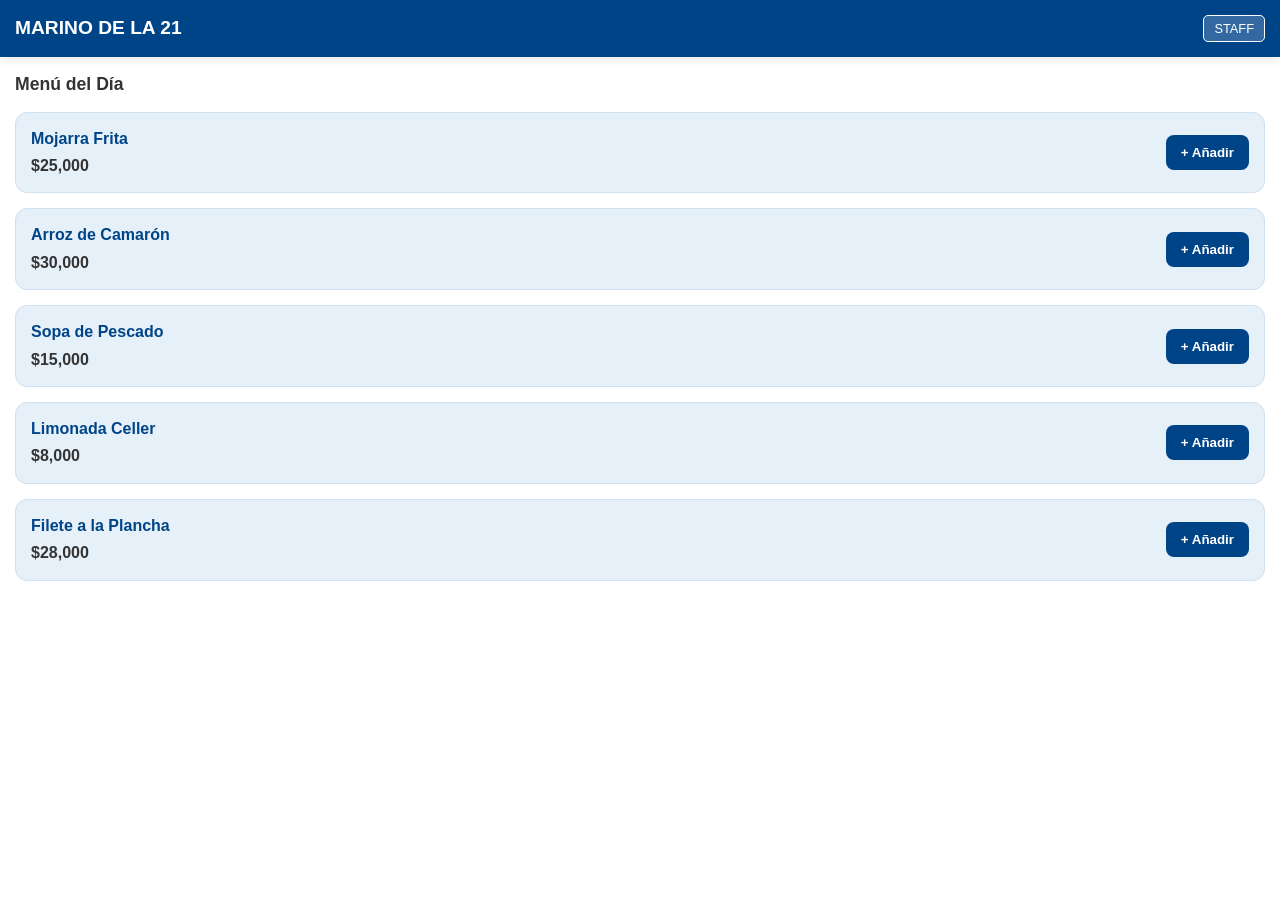
<file: jix.html>
<!DOCTYPE html>
<html lang="es">
<head>
    <meta charset="UTF-8">
    <meta name="viewport" content="width=device-width, initial-scale=1.0, maximum-scale=1.0, user-scalable=no">
    <title>Marino de la 21 | Móvil</title>
    <style>
        :root {
            --azul-principal: #004488;
            --azul-claro: #e6f0f9;
            --blanco: #ffffff;
            --gris-texto: #333333;
        }

        * {
            margin: 0;
            padding: 0;
            box-sizing: border-box;
            font-family: -apple-system, BlinkMacSystemFont, "Segoe UI", Roboto, sans-serif;
            -webkit-tap-highlight-color: transparent;
        }

        body {
            background-color: var(--blanco);
            color: var(--gris-texto);
            line-height: 1.4;
        }

        /* UTILIDADES */
        .hidden { display: none !important; }
        .container { padding: 15px; }

        /* HEADER MÓVIL */
        header {
            background-color: var(--azul-principal);
            color: var(--blanco);
            padding: 15px;
            display: flex;
            justify-content: space-between;
            align-items: center;
            position: sticky;
            top: 0;
            z-index: 1000;
            box-shadow: 0 2px 10px rgba(0,0,0,0.1);
        }

        header h1 { font-size: 1.2rem; }

        .btn-staff-top {
            background: rgba(255,255,255,0.2);
            border: 1px solid var(--blanco);
            color: var(--blanco);
            padding: 5px 10px;
            border-radius: 5px;
            font-size: 0.8rem;
        }

        /* GRID DE MENÚ (ADAPTADO A CELULAR) */
        .menu-grid {
            display: grid;
            grid-template-columns: 1fr; /* Una sola columna para móvil */
            gap: 15px;
            margin-top: 10px;
        }

        .plato-card {
            background: var(--azul-claro);
            border: 1px solid #d0e0f0;
            border-radius: 12px;
            padding: 15px;
            display: flex;
            justify-content: space-between;
            align-items: center;
        }

        .plato-info h3 { font-size: 1rem; color: var(--azul-principal); }
        .plato-info p { font-weight: bold; margin-top: 5px; }

        .btn-add {
            background: var(--azul-principal);
            color: var(--blanco);
            border: none;
            padding: 10px 15px;
            border-radius: 8px;
            font-weight: bold;
        }

        /* CARRITO FLOTANTE */
        .footer-cart {
            position: fixed;
            bottom: 0;
            width: 100%;
            background: var(--azul-principal);
            color: var(--blanco);
            padding: 20px;
            display: flex;
            justify-content: space-between;
            align-items: center;
            border-radius: 20px 20px 0 0;
        }

        /* VISTAS PANTALLA COMPLETA (LOGIN Y MESEROS) */
        .full-view {
            position: fixed;
            top: 0; left: 0; width: 100%; height: 100%;
            background: var(--blanco);
            z-index: 2000;
            padding: 20px;
            overflow-y: auto;
        }

        .login-box {
            margin-top: 100px;
            text-align: center;
        }

        input, select {
            width: 100%;
            padding: 15px;
            margin: 10px 0;
            border: 1px solid #ccc;
            border-radius: 8px;
            font-size: 1rem;
        }

        .btn-block {
            width: 100%;
            padding: 15px;
            background: var(--azul-principal);
            color: var(--blanco);
            border: none;
            border-radius: 8px;
            font-size: 1rem;
            font-weight: bold;
            margin-top: 10px;
        }

        /* COMANDAS MESEROS */
        .comanda-card {
            background: #f9f9f9;
            border: 2px solid var(--azul-principal);
            padding: 15px;
            border-radius: 10px;
            margin-bottom: 15px;
        }

        .btn-done { background: #28a745; color: white; border: none; padding: 10px; width: 100%; border-radius: 5px; margin-top: 10px; }
    </style>
</head>
<body>

    <section id="vista-menu">
        <header>
            <h1>MARINO DE LA 21</h1>
            <button onclick="irALogin()" class="btn-staff-top">STAFF</button>
        </header>

        <div class="container">
            <h2 style="font-size: 1.1rem; margin-bottom: 15px;">Menú del Día</h2>
            <div id="lista-platos" class="menu-grid">
                </div>
        </div>

        <div id="cart-float" class="footer-cart hidden">
            <div>
                <span id="cart-count">0</span> platos seleccionados
                <div id="cart-total" style="font-weight: bold; font-size: 1.1rem;">Total: $0</div>
            </div>
            <button onclick="irACheckout()" class="btn-add" style="background: white; color: var(--azul-principal);">PEDIR</button>
        </div>
    </section>

    <section id="vista-checkout" class="full-view hidden">
        <h2>Detalles de tu Orden</h2>
        <div id="resumen-lista" style="margin: 15px 0;"></div>
        
        <input type="text" id="nombreC" placeholder="Tu nombre">
        <input type="number" id="mesaC" placeholder="Mesa #">
        <input type="texto" id="comentario"placeholder="Comentario">
        <label>Método de Pago:</label>
        <select id="pagoC">
            <option value="Efectivo">Efectivo</option>
            <option value="Tarjeta">Tarjeta</option>
            <option value="Transferencia">Transferencia</option>
        </select>

        <button onclick="confirmarTodo()" class="btn-block">CONFIRMAR PEDIDO</button>
        <button onclick="regresarMenu()" class="btn-block" style="background: #ccc; color: #333;">VOLVER</button>
    </section>

    <section id="vista-login" class="full-view hidden">
        <div class="login-box">
            <h2 style="color: var(--azul-principal)">Acceso de Staff</h2>
            <input type="password" id="pin" placeholder="PIN de seguridad">
            <button onclick="entrarPanel()" class="btn-block">ENTRAR</button>
            <button onclick="regresarMenu()" style="margin-top:20px; background:none; border:none; color: blue;">Volver al Menú</button>
        </div>
    </section>

    <section id="vista-meseros" class="full-view hidden">
        <div style="display:flex; justify-content:space-between; align-items:center; margin-bottom:20px;">
            <h2>PEDIDOS</h2>
            <button onclick="regresarMenu()" class="btn-staff-top" style="color:blue; border-color:blue;">SALIR</button>
        </div>
        <div id="contenedor-comandas">
            </div>
    </section>

    <script>
        const menu = [
            { id: 1, nombre: "Mojarra Frita", precio: 25000 },
            { id: 2, nombre: "Arroz de Camarón", precio: 30000 },
            { id: 3, nombre: "Sopa de Pescado", precio: 15000 },
            { id: 4, nombre: "Limonada Celler", precio: 8000 },
            { id: 5, nombre: "Filete a la Plancha", precio: 28000 }
        ];

        let carrito = [];

        function cargarPlatos() {
            const grid = document.getElementById('lista-platos');
            grid.innerHTML = menu.map(p => `
                <div class="plato-card">
                    <div class="plato-info">
                        <h3>${p.nombre}</h3>
                        <p>$${p.precio.toLocaleString()}</p>
                    </div>
                    <button class="btn-add" onclick="agregarAlCarrito(${p.id})">+ Añadir</button>
                </div>
            `).join('');
        }

        function agregarAlCarrito(id) {
            const item = menu.find(p => p.id === id);
            carrito.push(item);
            actualizarBarra();
        }

        function actualizarBarra() {
            const bar = document.getElementById('cart-float');
            if(carrito.length > 0) {
                bar.classList.remove('hidden');
                document.getElementById('cart-count').innerText = carrito.length;
                const total = carrito.reduce((s, i) => s + i.precio, 0);
                document.getElementById('cart-total').innerText = "Total: $" + total.toLocaleString();
            } else {
                bar.classList.add('hidden');
            }
        }

        // NAVEGACIÓN
        function irALogin() { document.getElementById('vista-login').classList.remove('hidden'); }
        function irACheckout() {
            document.getElementById('vista-checkout').classList.remove('hidden');
            const lista = document.getElementById('resumen-lista');
            lista.innerHTML = carrito.map(i => `• ${i.nombre} ($${i.precio})`).join('<br>');
        }
        function regresarMenu() {
            document.querySelectorAll('.full-view').forEach(v => v.classList.add('hidden'));
        }

        function entrarPanel() {
            const pin = document.getElementById('pin').value;
            if(pin === "2026") {
                document.getElementById('vista-login').classList.add('hidden');
                document.getElementById('vista-meseros').classList.remove('hidden');
                dibujarComandas();
            } else { alert("PIN Incorrecto"); }
        }

        function confirmarTodo() {
            const nombre = document.getElementById('nombreC').value;
            const mesa = document.getElementById('mesaC').value;
            const pago = document.getElementById('pagoC').value;

            if(!nombre || !mesa) return alert("Escribe tu nombre y mesa");

            const pedido = {
                id: Date.now(),
                cliente: nombre,
                mesa: mesa,
                pago: pago,
                platos: carrito.map(c => c.nombre),
                total: carrito.reduce((s, i) => s + i.precio, 0)
            };

            let actuales = JSON.parse(localStorage.getItem('pedidos_movil')) || [];
            actuales.push(pedido);
            localStorage.setItem('pedidos_movil', JSON.stringify(actuales));

            alert("¡Pedido enviado, primo! Espérelo en su mesa.");
            carrito = [];
            actualizarBarra();
            regresarMenu();
        }

        function dibujarComandas() {
            const container = document.getElementById('contenedor-comandas');
            const pedidos = JSON.parse(localStorage.getItem('pedidos_movil')) || [];
            
            container.innerHTML = pedidos.map(p => `
                <div class="comanda-card">
                    <h4>MESA ${p.mesa} - ${p.cliente}</h4>
                    <p style="margin:5px 0;">${p.platos.join(', ')}</p>
                    <p><strong>Total: $${p.total.toLocaleString()}</strong></p>
                    <p><small>Pago: ${p.pago}</small></p>
                    <button class="btn-done" onclick="borrarPedido(${p.id})">MARCAR ENTREGADO</button>
                </div>
            `).join('');
        }

        function borrarPedido(id) {
            let pedidos = JSON.parse(localStorage.getItem('pedidos_movil'));
            pedidos = pedidos.filter(p => p.id !== id);
            localStorage.setItem('pedidos_movil', JSON.stringify(pedidos));
            dibujarComandas();
        }

        window.onload = cargarPlatos;
    </script>
</body>
</html>
</file>
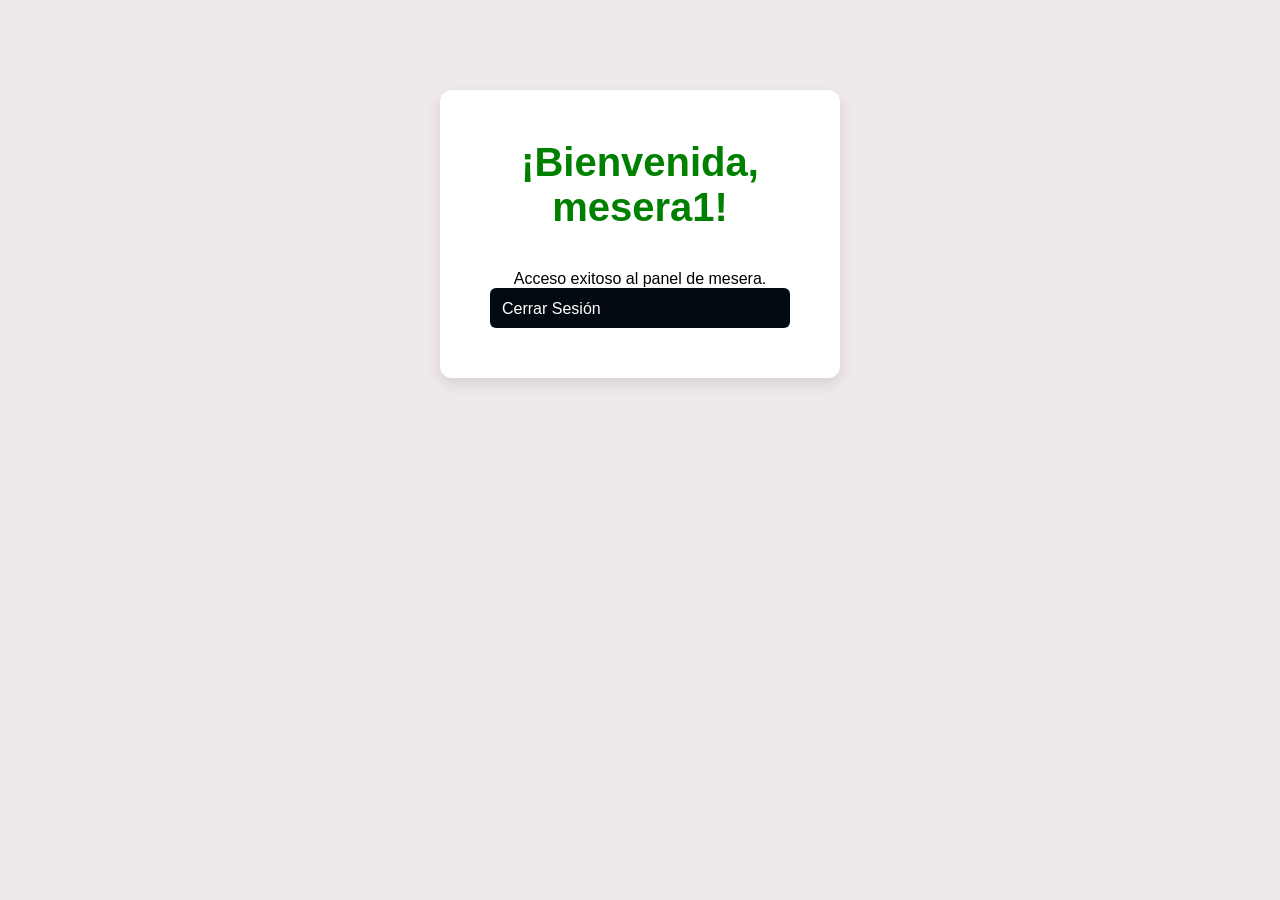
<file: panel.html>
<!DOCTYPE html>
<html lang="es">
<head>
    <meta charset="UTF-8">
    <meta name="viewport" content="width=device-width, initial-scale=1.0">
    <title>Panel Mesera</title>
    <link rel="stylesheet" href="stilp.css">
</head>
<body>
    <div class="login-container" style="text-align: center; padding: 50px;">
        <h1 style="color: green;">¡Bienvenida, mesera1!</h1>
        <p>Acceso exitoso al panel de mesera.</p>
        <button onclick="window.location.href='LOGIN.html'">Cerrar Sesión</button>
    </div>
</body>
</html>
</file>
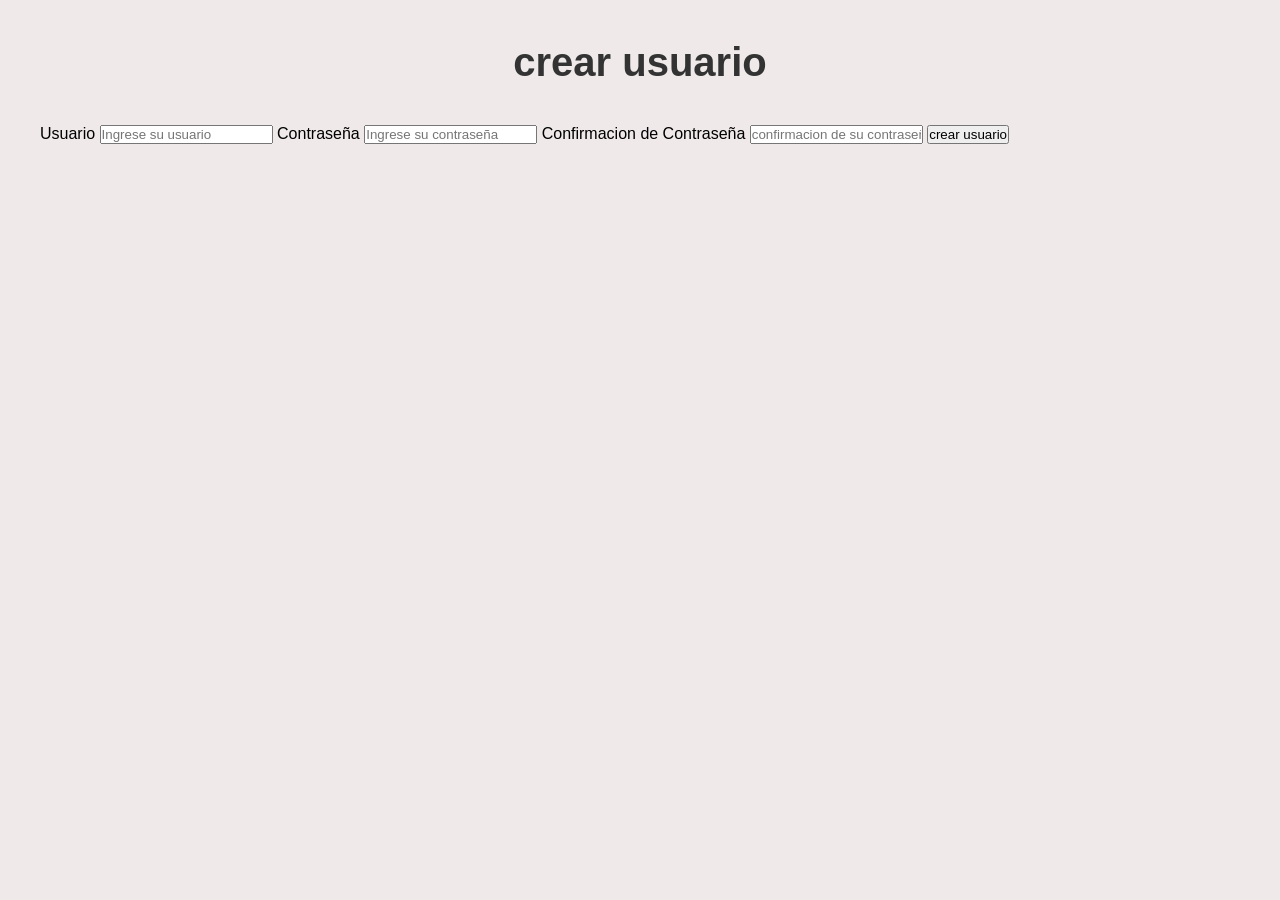
<file: registro_usuario.html>
<!DOCTYPE html>
<html lang="en">
<head>
    <meta charset="UTF-8">
    <meta name="viewport" content="width=device-width, initial-scale=1.0">
    <title>Document</title>
</head>
<body>

    <link rel="stylesheet" href="stilp.css">
        <h1>crear usuario</h1>
    
        <form id="registroForm">

        <label for="usuario">Usuario</label>
        <input type="text" id="usuario" placeholder="Ingrese su usuario" required>

        <label for="password">Contraseña</label>
        <input type="password" id="password" placeholder="Ingrese su contraseña" required>

        <label for="password">Confirmacion de Contraseña</label>
        <input type="password" id="password" placeholder="confirmacion de su contraseña" required>
        <button type="submit">crear usuario</button>
    
    </form>
</body>
</html>
</file>
<file: stilp.css>
/* Reset básico */
* {
  margin: 0;
  padding: 0;
  box-sizing: border-box;
}

/* Estilo general de la página */
body {
  font-family: "Segoe UI", Arial, sans-serif;
  background-color: #efe9e9;
  padding: 40px;
}

/* Título principal */
h1 {
  text-align: center;
  font-size: 40px;
  margin-bottom: 40px;
  color: #333;
}

/* CONTENEDOR DE TARJETAS (Flexbox) */
.contenedor {
  display: flex;
  justify-content: center;
  gap: 25px;
  flex-wrap: wrap;
}

/* TARJETA */
.card {
  width: 310px;
  background: rgb(129, 129, 140);
  border-radius: 12px;
  box-shadow: 0 6px 15px rgba(11, 10, 10, 0.1);
  padding: 20px;
  text-align: center;
  transition: transform 0.3s ease;
}

/* EFECTO HOVER DE TARJETA */
.card:hover {
  transform: translateY(-6px);
  box-shadow: 0 12px 25px rgba(0, 0, 0, 0.3);
}

/* IMAGEN DE LA TARJETA */
.card img {
  width: 50%;
  height: 220px;
  object-fit: cover;
  border-radius: 10px;
  margin-bottom: 15px;
}

/* NOMBRE DEL PERFIL */
.card h2 {
  font-size: 22px;
  margin-bottom: 5px;
  color: #222;
}

/* CARGO */
.cargo {
  font-size: 16px;
  color: #696464;
  margin-bottom: 10px;
}

/* DESCRIPCIÓN */
.descripcion {
  font-size: 14px;
  color: #494646;
  line-height: 1.4;
  margin-bottom: 20px;
}

/* BOTÓN */
.card button {
  padding: 10px 18px;
  border: none;
  border-radius: 20px;
  background-color: #020910;
  color: white;
  font-size: 14px;
  cursor: pointer;
  transition: background-color 0.3s ease;
}

/* HOVER DEL BOTÓN */
.card button:hover {
  background-color: #7d1c13;
}

/* MENSAJE (por ejemplo para login) */
#mensaje {
  text-align: center;
  margin-top: 10px;
}

/* Login container */
.login-container {
  max-width: 400px;
  margin: 50px auto;
  padding: 30px;
  background: white;
  border-radius: 12px;
  box-shadow: 0 6px 15px rgba(0, 0, 0, 0.1);
}

.login-container h2 {
  text-align: center;
  margin-bottom: 20px;
  color: #333;
}

.login-container label {
  display: block;
  margin-bottom: 5px;
  font-weight: bold;
  color: #555;
}

.login-container input {
  width: 100%;
  padding: 12px;
  margin-bottom: 15px;
  border: 1px solid #ddd;
  border-radius: 6px;
  font-size: 16px;
  box-sizing: border-box;
}

.login-container button {
  width: 100%;
  padding: 12px;
  background-color: #020910;
  color: white;
  border: none;
  border-radius: 6px;
  font-size: 16px;
  cursor: pointer;
  transition: background-color 0.3s;
  padding-bottom: 10px;
  display: flex;
}

.login-container button:hover {
  background-color: #7d1c13;
}

/* Imagen del login más pequeña */
.login-container img {
  width: 80px;
  height: auto;
  display: block;
  margin: 0 auto 20px;
  border-radius: 8px;
}
</file>
